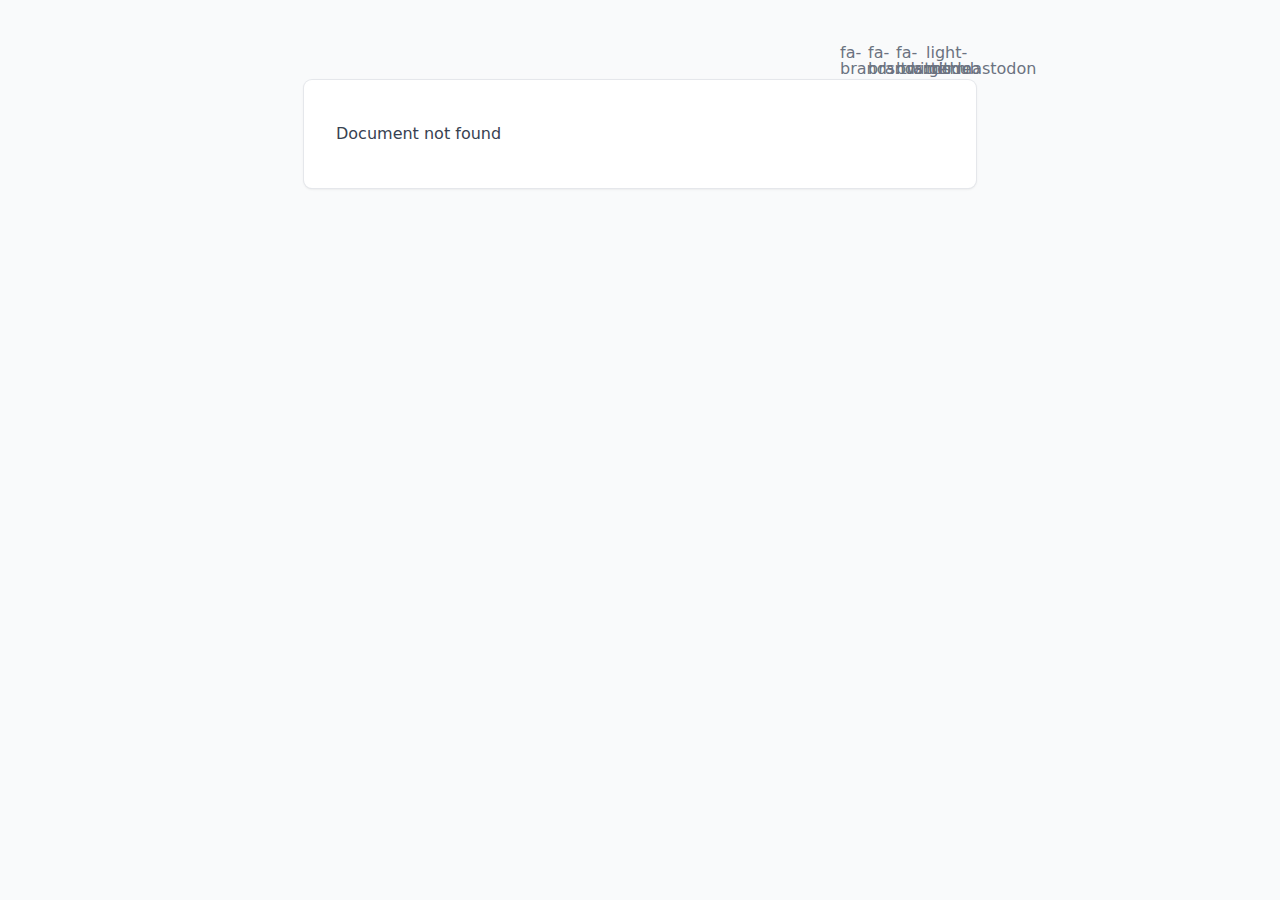
<file: 200.html>
<!DOCTYPE html><html  data-capo=""><head><meta charset="utf-8">
<meta name="viewport" content="width=device-width, initial-scale=1">
<style>/*! tailwindcss v3.4.4 | MIT License | https://tailwindcss.com*/*,:after,:before{border:0 solid #e5e7eb;box-sizing:border-box}:after,:before{--tw-content:""}:host,html{line-height:1.5;-webkit-text-size-adjust:100%;font-family:ui-sans-serif,system-ui,sans-serif,Apple Color Emoji,Segoe UI Emoji,Segoe UI Symbol,Noto Color Emoji;font-feature-settings:normal;font-variation-settings:normal;tab-size:4;-webkit-tap-highlight-color:transparent}body{line-height:inherit;margin:0}hr{border-top-width:1px;color:inherit;height:0}abbr:where([title]){-webkit-text-decoration:underline dotted;text-decoration:underline dotted}h1,h2,h3,h4,h5,h6{font-size:inherit;font-weight:inherit}a{color:inherit;text-decoration:inherit}b,strong{font-weight:bolder}code,kbd,pre,samp{font-family:ui-monospace,SFMono-Regular,Menlo,Monaco,Consolas,Liberation Mono,Courier New,monospace;font-feature-settings:normal;font-size:1em;font-variation-settings:normal}small{font-size:80%}sub,sup{font-size:75%;line-height:0;position:relative;vertical-align:initial}sub{bottom:-.25em}sup{top:-.5em}table{border-collapse:collapse;border-color:inherit;text-indent:0}button,input,optgroup,select,textarea{color:inherit;font-family:inherit;font-feature-settings:inherit;font-size:100%;font-variation-settings:inherit;font-weight:inherit;letter-spacing:inherit;line-height:inherit;margin:0;padding:0}button,select{text-transform:none}button,input:where([type=button]),input:where([type=reset]),input:where([type=submit]){-webkit-appearance:button;background-color:initial;background-image:none}:-moz-focusring{outline:auto}:-moz-ui-invalid{box-shadow:none}progress{vertical-align:initial}::-webkit-inner-spin-button,::-webkit-outer-spin-button{height:auto}[type=search]{-webkit-appearance:textfield;outline-offset:-2px}::-webkit-search-decoration{-webkit-appearance:none}::-webkit-file-upload-button{-webkit-appearance:button;font:inherit}summary{display:list-item}blockquote,dd,dl,figure,h1,h2,h3,h4,h5,h6,hr,p,pre{margin:0}fieldset{margin:0}fieldset,legend{padding:0}menu,ol,ul{list-style:none;margin:0;padding:0}dialog{padding:0}textarea{resize:vertical}input::placeholder,textarea::placeholder{color:#9ca3af;opacity:1}[role=button],button{cursor:pointer}:disabled{cursor:default}audio,canvas,embed,iframe,img,object,svg,video{display:block;vertical-align:middle}img,video{height:auto;max-width:100%}[hidden]{display:none}*,::backdrop,:after,:before{--tw-border-spacing-x:0;--tw-border-spacing-y:0;--tw-translate-x:0;--tw-translate-y:0;--tw-rotate:0;--tw-skew-x:0;--tw-skew-y:0;--tw-scale-x:1;--tw-scale-y:1;--tw-pan-x: ;--tw-pan-y: ;--tw-pinch-zoom: ;--tw-scroll-snap-strictness:proximity;--tw-gradient-from-position: ;--tw-gradient-via-position: ;--tw-gradient-to-position: ;--tw-ordinal: ;--tw-slashed-zero: ;--tw-numeric-figure: ;--tw-numeric-spacing: ;--tw-numeric-fraction: ;--tw-ring-inset: ;--tw-ring-offset-width:0px;--tw-ring-offset-color:#fff;--tw-ring-color:#3b82f680;--tw-ring-offset-shadow:0 0 #0000;--tw-ring-shadow:0 0 #0000;--tw-shadow:0 0 #0000;--tw-shadow-colored:0 0 #0000;--tw-blur: ;--tw-brightness: ;--tw-contrast: ;--tw-grayscale: ;--tw-hue-rotate: ;--tw-invert: ;--tw-saturate: ;--tw-sepia: ;--tw-drop-shadow: ;--tw-backdrop-blur: ;--tw-backdrop-brightness: ;--tw-backdrop-contrast: ;--tw-backdrop-grayscale: ;--tw-backdrop-hue-rotate: ;--tw-backdrop-invert: ;--tw-backdrop-opacity: ;--tw-backdrop-saturate: ;--tw-backdrop-sepia: ;--tw-contain-size: ;--tw-contain-layout: ;--tw-contain-paint: ;--tw-contain-style: }.prose{color:var(--tw-prose-body);max-width:65ch}.prose :where(p):not(:where([class~=not-prose],[class~=not-prose] *)){margin-bottom:1.25em;margin-top:1.25em}.prose :where([class~=lead]):not(:where([class~=not-prose],[class~=not-prose] *)){color:var(--tw-prose-lead);font-size:1.25em;line-height:1.6;margin-bottom:1.2em;margin-top:1.2em}.prose :where(a):not(:where([class~=not-prose],[class~=not-prose] *)){color:var(--tw-prose-links);font-weight:500;text-decoration:underline}.prose :where(strong):not(:where([class~=not-prose],[class~=not-prose] *)){color:var(--tw-prose-bold);font-weight:600}.prose :where(a strong):not(:where([class~=not-prose],[class~=not-prose] *)){color:inherit}.prose :where(blockquote strong):not(:where([class~=not-prose],[class~=not-prose] *)){color:inherit}.prose :where(thead th strong):not(:where([class~=not-prose],[class~=not-prose] *)){color:inherit}.prose :where(ol):not(:where([class~=not-prose],[class~=not-prose] *)){list-style-type:decimal;margin-bottom:1.25em;margin-top:1.25em;padding-inline-start:1.625em}.prose :where(ol[type=A]):not(:where([class~=not-prose],[class~=not-prose] *)){list-style-type:upper-alpha}.prose :where(ol[type=a]):not(:where([class~=not-prose],[class~=not-prose] *)){list-style-type:lower-alpha}.prose :where(ol[type=A s]):not(:where([class~=not-prose],[class~=not-prose] *)){list-style-type:upper-alpha}.prose :where(ol[type=a s]):not(:where([class~=not-prose],[class~=not-prose] *)){list-style-type:lower-alpha}.prose :where(ol[type=I]):not(:where([class~=not-prose],[class~=not-prose] *)){list-style-type:upper-roman}.prose :where(ol[type=i]):not(:where([class~=not-prose],[class~=not-prose] *)){list-style-type:lower-roman}.prose :where(ol[type=I s]):not(:where([class~=not-prose],[class~=not-prose] *)){list-style-type:upper-roman}.prose :where(ol[type=i s]):not(:where([class~=not-prose],[class~=not-prose] *)){list-style-type:lower-roman}.prose :where(ol[type="1"]):not(:where([class~=not-prose],[class~=not-prose] *)){list-style-type:decimal}.prose :where(ul):not(:where([class~=not-prose],[class~=not-prose] *)){list-style-type:disc;margin-bottom:1.25em;margin-top:1.25em;padding-inline-start:1.625em}.prose :where(ol>li):not(:where([class~=not-prose],[class~=not-prose] *))::marker{color:var(--tw-prose-counters);font-weight:400}.prose :where(ul>li):not(:where([class~=not-prose],[class~=not-prose] *))::marker{color:var(--tw-prose-bullets)}.prose :where(dt):not(:where([class~=not-prose],[class~=not-prose] *)){color:var(--tw-prose-headings);font-weight:600;margin-top:1.25em}.prose :where(hr):not(:where([class~=not-prose],[class~=not-prose] *)){border-color:var(--tw-prose-hr);border-top-width:1px;margin-bottom:3em;margin-top:3em}.prose :where(blockquote):not(:where([class~=not-prose],[class~=not-prose] *)){border-inline-start-color:var(--tw-prose-quote-borders);border-inline-start-width:.25rem;color:var(--tw-prose-quotes);font-style:italic;font-weight:500;margin-bottom:1.6em;margin-top:1.6em;padding-inline-start:1em;quotes:"\201C""\201D""\2018""\2019"}.prose :where(blockquote p:first-of-type):not(:where([class~=not-prose],[class~=not-prose] *)):before{content:open-quote}.prose :where(blockquote p:last-of-type):not(:where([class~=not-prose],[class~=not-prose] *)):after{content:close-quote}.prose :where(h1):not(:where([class~=not-prose],[class~=not-prose] *)){color:var(--tw-prose-headings);font-size:2.25em;font-weight:800;line-height:1.1111111;margin-bottom:.8888889em;margin-top:0}.prose :where(h1 strong):not(:where([class~=not-prose],[class~=not-prose] *)){color:inherit;font-weight:900}.prose :where(h2):not(:where([class~=not-prose],[class~=not-prose] *)){color:var(--tw-prose-headings);font-size:1.5em;font-weight:700;line-height:1.3333333;margin-bottom:1em;margin-top:2em}.prose :where(h2 strong):not(:where([class~=not-prose],[class~=not-prose] *)){color:inherit;font-weight:800}.prose :where(h3):not(:where([class~=not-prose],[class~=not-prose] *)){color:var(--tw-prose-headings);font-size:1.25em;font-weight:600;line-height:1.6;margin-bottom:.6em;margin-top:1.6em}.prose :where(h3 strong):not(:where([class~=not-prose],[class~=not-prose] *)){color:inherit;font-weight:700}.prose :where(h4):not(:where([class~=not-prose],[class~=not-prose] *)){color:var(--tw-prose-headings);font-weight:600;line-height:1.5;margin-bottom:.5em;margin-top:1.5em}.prose :where(h4 strong):not(:where([class~=not-prose],[class~=not-prose] *)){color:inherit;font-weight:700}.prose :where(img):not(:where([class~=not-prose],[class~=not-prose] *)){margin-bottom:2em;margin-top:2em}.prose :where(picture):not(:where([class~=not-prose],[class~=not-prose] *)){display:block;margin-bottom:2em;margin-top:2em}.prose :where(video):not(:where([class~=not-prose],[class~=not-prose] *)){margin-bottom:2em;margin-top:2em}.prose :where(kbd):not(:where([class~=not-prose],[class~=not-prose] *)){border-radius:.3125rem;box-shadow:0 0 0 1px rgb(var(--tw-prose-kbd-shadows)/10%),0 3px 0 rgb(var(--tw-prose-kbd-shadows)/10%);color:var(--tw-prose-kbd);font-family:inherit;font-size:.875em;font-weight:500;padding-inline-end:.375em;padding-bottom:.1875em;padding-top:.1875em;padding-inline-start:.375em}.prose :where(code):not(:where([class~=not-prose],[class~=not-prose] *)){color:var(--tw-prose-code);font-size:.875em;font-weight:600}.prose :where(code):not(:where([class~=not-prose],[class~=not-prose] *)):before{content:"`"}.prose :where(code):not(:where([class~=not-prose],[class~=not-prose] *)):after{content:"`"}.prose :where(a code):not(:where([class~=not-prose],[class~=not-prose] *)){color:inherit}.prose :where(h1 code):not(:where([class~=not-prose],[class~=not-prose] *)){color:inherit}.prose :where(h2 code):not(:where([class~=not-prose],[class~=not-prose] *)){color:inherit;font-size:.875em}.prose :where(h3 code):not(:where([class~=not-prose],[class~=not-prose] *)){color:inherit;font-size:.9em}.prose :where(h4 code):not(:where([class~=not-prose],[class~=not-prose] *)){color:inherit}.prose :where(blockquote code):not(:where([class~=not-prose],[class~=not-prose] *)){color:inherit}.prose :where(thead th code):not(:where([class~=not-prose],[class~=not-prose] *)){color:inherit}.prose :where(pre):not(:where([class~=not-prose],[class~=not-prose] *)){background-color:var(--tw-prose-pre-bg);border-radius:.375rem;color:var(--tw-prose-pre-code);font-size:.875em;font-weight:400;line-height:1.7142857;margin-bottom:1.7142857em;margin-top:1.7142857em;overflow-x:auto;padding-inline-end:1.1428571em;padding-bottom:.8571429em;padding-top:.8571429em;padding-inline-start:1.1428571em}.prose :where(pre code):not(:where([class~=not-prose],[class~=not-prose] *)){background-color:initial;border-radius:0;border-width:0;color:inherit;font-family:inherit;font-size:inherit;font-weight:inherit;line-height:inherit;padding:0}.prose :where(pre code):not(:where([class~=not-prose],[class~=not-prose] *)):before{content:none}.prose :where(pre code):not(:where([class~=not-prose],[class~=not-prose] *)):after{content:none}.prose :where(table):not(:where([class~=not-prose],[class~=not-prose] *)){font-size:.875em;line-height:1.7142857;margin-bottom:2em;margin-top:2em;table-layout:auto;text-align:start;width:100%}.prose :where(thead):not(:where([class~=not-prose],[class~=not-prose] *)){border-bottom-color:var(--tw-prose-th-borders);border-bottom-width:1px}.prose :where(thead th):not(:where([class~=not-prose],[class~=not-prose] *)){color:var(--tw-prose-headings);font-weight:600;padding-inline-end:.5714286em;padding-bottom:.5714286em;padding-inline-start:.5714286em;vertical-align:bottom}.prose :where(tbody tr):not(:where([class~=not-prose],[class~=not-prose] *)){border-bottom-color:var(--tw-prose-td-borders);border-bottom-width:1px}.prose :where(tbody tr:last-child):not(:where([class~=not-prose],[class~=not-prose] *)){border-bottom-width:0}.prose :where(tbody td):not(:where([class~=not-prose],[class~=not-prose] *)){vertical-align:initial}.prose :where(tfoot):not(:where([class~=not-prose],[class~=not-prose] *)){border-top-color:var(--tw-prose-th-borders);border-top-width:1px}.prose :where(tfoot td):not(:where([class~=not-prose],[class~=not-prose] *)){vertical-align:top}.prose :where(figure>*):not(:where([class~=not-prose],[class~=not-prose] *)){margin-bottom:0;margin-top:0}.prose :where(figcaption):not(:where([class~=not-prose],[class~=not-prose] *)){color:var(--tw-prose-captions);font-size:.875em;line-height:1.4285714;margin-top:.8571429em}.prose{--tw-prose-body:#374151;--tw-prose-headings:#111827;--tw-prose-lead:#4b5563;--tw-prose-links:#111827;--tw-prose-bold:#111827;--tw-prose-counters:#6b7280;--tw-prose-bullets:#d1d5db;--tw-prose-hr:#e5e7eb;--tw-prose-quotes:#111827;--tw-prose-quote-borders:#e5e7eb;--tw-prose-captions:#6b7280;--tw-prose-kbd:#111827;--tw-prose-kbd-shadows:17 24 39;--tw-prose-code:#111827;--tw-prose-pre-code:#e5e7eb;--tw-prose-pre-bg:#1f2937;--tw-prose-th-borders:#d1d5db;--tw-prose-td-borders:#e5e7eb;--tw-prose-invert-body:#d1d5db;--tw-prose-invert-headings:#fff;--tw-prose-invert-lead:#9ca3af;--tw-prose-invert-links:#fff;--tw-prose-invert-bold:#fff;--tw-prose-invert-counters:#9ca3af;--tw-prose-invert-bullets:#4b5563;--tw-prose-invert-hr:#374151;--tw-prose-invert-quotes:#f3f4f6;--tw-prose-invert-quote-borders:#374151;--tw-prose-invert-captions:#9ca3af;--tw-prose-invert-kbd:#fff;--tw-prose-invert-kbd-shadows:255 255 255;--tw-prose-invert-code:#fff;--tw-prose-invert-pre-code:#d1d5db;--tw-prose-invert-pre-bg:#00000080;--tw-prose-invert-th-borders:#4b5563;--tw-prose-invert-td-borders:#374151;font-size:1rem;line-height:1.75}.prose :where(picture>img):not(:where([class~=not-prose],[class~=not-prose] *)){margin-bottom:0;margin-top:0}.prose :where(li):not(:where([class~=not-prose],[class~=not-prose] *)){margin-bottom:.5em;margin-top:.5em}.prose :where(ol>li):not(:where([class~=not-prose],[class~=not-prose] *)){padding-inline-start:.375em}.prose :where(ul>li):not(:where([class~=not-prose],[class~=not-prose] *)){padding-inline-start:.375em}.prose :where(.prose>ul>li p):not(:where([class~=not-prose],[class~=not-prose] *)){margin-bottom:.75em;margin-top:.75em}.prose :where(.prose>ul>li>p:first-child):not(:where([class~=not-prose],[class~=not-prose] *)){margin-top:1.25em}.prose :where(.prose>ul>li>p:last-child):not(:where([class~=not-prose],[class~=not-prose] *)){margin-bottom:1.25em}.prose :where(.prose>ol>li>p:first-child):not(:where([class~=not-prose],[class~=not-prose] *)){margin-top:1.25em}.prose :where(.prose>ol>li>p:last-child):not(:where([class~=not-prose],[class~=not-prose] *)){margin-bottom:1.25em}.prose :where(ul ul,ul ol,ol ul,ol ol):not(:where([class~=not-prose],[class~=not-prose] *)){margin-bottom:.75em;margin-top:.75em}.prose :where(dl):not(:where([class~=not-prose],[class~=not-prose] *)){margin-bottom:1.25em;margin-top:1.25em}.prose :where(dd):not(:where([class~=not-prose],[class~=not-prose] *)){margin-top:.5em;padding-inline-start:1.625em}.prose :where(hr+*):not(:where([class~=not-prose],[class~=not-prose] *)){margin-top:0}.prose :where(h2+*):not(:where([class~=not-prose],[class~=not-prose] *)){margin-top:0}.prose :where(h3+*):not(:where([class~=not-prose],[class~=not-prose] *)){margin-top:0}.prose :where(h4+*):not(:where([class~=not-prose],[class~=not-prose] *)){margin-top:0}.prose :where(thead th:first-child):not(:where([class~=not-prose],[class~=not-prose] *)){padding-inline-start:0}.prose :where(thead th:last-child):not(:where([class~=not-prose],[class~=not-prose] *)){padding-inline-end:0}.prose :where(tbody td,tfoot td):not(:where([class~=not-prose],[class~=not-prose] *)){padding-inline-end:.5714286em;padding-bottom:.5714286em;padding-top:.5714286em;padding-inline-start:.5714286em}.prose :where(tbody td:first-child,tfoot td:first-child):not(:where([class~=not-prose],[class~=not-prose] *)){padding-inline-start:0}.prose :where(tbody td:last-child,tfoot td:last-child):not(:where([class~=not-prose],[class~=not-prose] *)){padding-inline-end:0}.prose :where(figure):not(:where([class~=not-prose],[class~=not-prose] *)){margin-bottom:2em;margin-top:2em}.prose :where(.prose>:first-child):not(:where([class~=not-prose],[class~=not-prose] *)){margin-top:0}.prose :where(.prose>:last-child):not(:where([class~=not-prose],[class~=not-prose] *)){margin-bottom:0}.sr-only{height:1px;margin:-1px;overflow:hidden;padding:0;position:absolute;width:1px;clip:rect(0,0,0,0);border-width:0;white-space:nowrap}.static{position:static}.m-auto{margin:auto}.mx-auto{margin-left:auto;margin-right:auto}.mr-6{margin-right:1.5rem}.block{display:block}.inline-block{display:inline-block}.flex{display:flex}.inline-flex{display:inline-flex}.h-4{height:1rem}.h-5{height:1.25rem}.w-4{width:1rem}.w-5{width:1.25rem}.max-w-2xl{max-width:42rem}.max-w-full{max-width:100%}.max-w-none{max-width:none}.items-center{align-items:center}.justify-between{justify-content:space-between}.gap-1{gap:.25rem}.space-x-3>:not([hidden])~:not([hidden]){--tw-space-x-reverse:0;margin-left:calc(.75rem*(1 - var(--tw-space-x-reverse)));margin-right:calc(.75rem*var(--tw-space-x-reverse))}.overflow-x-auto{overflow-x:auto}.rounded{border-radius:.25rem}.bg-gray-50{--tw-bg-opacity:1;background-color:rgb(249 250 251/var(--tw-bg-opacity))}.bg-gray-800{--tw-bg-opacity:1;background-color:rgb(31 41 55/var(--tw-bg-opacity))}.bg-white{--tw-bg-opacity:1;background-color:rgb(255 255 255/var(--tw-bg-opacity))}.px-3{padding-left:.75rem;padding-right:.75rem}.px-4{padding-left:1rem;padding-right:1rem}.py-1{padding-bottom:.25rem;padding-top:.25rem}.py-10{padding-bottom:2.5rem;padding-top:2.5rem}.py-4{padding-bottom:1rem;padding-top:1rem}.text-2xl{font-size:1.5rem;line-height:2rem}.font-bold{font-weight:700}.text-black{--tw-text-opacity:1;color:rgb(0 0 0/var(--tw-text-opacity))}.text-gray-500{--tw-text-opacity:1;color:rgb(107 114 128/var(--tw-text-opacity))}.text-gray-700{--tw-text-opacity:1;color:rgb(55 65 81/var(--tw-text-opacity))}.text-white{--tw-text-opacity:1;color:rgb(255 255 255/var(--tw-text-opacity))}.no-underline{text-decoration-line:none}.ring-1{--tw-ring-offset-shadow:var(--tw-ring-inset) 0 0 0 var(--tw-ring-offset-width) var(--tw-ring-offset-color);--tw-ring-shadow:var(--tw-ring-inset) 0 0 0 calc(1px + var(--tw-ring-offset-width)) var(--tw-ring-color);box-shadow:var(--tw-ring-offset-shadow),var(--tw-ring-shadow),var(--tw-shadow,0 0 #0000)}.ring-gray-200{--tw-ring-opacity:1;--tw-ring-color:rgb(229 231 235/var(--tw-ring-opacity))}.transition{transition-duration:.15s;transition-property:color,background-color,border-color,text-decoration-color,fill,stroke,opacity,box-shadow,transform,filter,-webkit-backdrop-filter;transition-property:color,background-color,border-color,text-decoration-color,fill,stroke,opacity,box-shadow,transform,filter,backdrop-filter;transition-property:color,background-color,border-color,text-decoration-color,fill,stroke,opacity,box-shadow,transform,filter,backdrop-filter,-webkit-backdrop-filter;transition-timing-function:cubic-bezier(.4,0,.2,1)}.dark\:prose-invert:is(.dark *){--tw-prose-body:var(--tw-prose-invert-body);--tw-prose-headings:var(--tw-prose-invert-headings);--tw-prose-lead:var(--tw-prose-invert-lead);--tw-prose-links:var(--tw-prose-invert-links);--tw-prose-bold:var(--tw-prose-invert-bold);--tw-prose-counters:var(--tw-prose-invert-counters);--tw-prose-bullets:var(--tw-prose-invert-bullets);--tw-prose-hr:var(--tw-prose-invert-hr);--tw-prose-quotes:var(--tw-prose-invert-quotes);--tw-prose-quote-borders:var(--tw-prose-invert-quote-borders);--tw-prose-captions:var(--tw-prose-invert-captions);--tw-prose-kbd:var(--tw-prose-invert-kbd);--tw-prose-kbd-shadows:var(--tw-prose-invert-kbd-shadows);--tw-prose-code:var(--tw-prose-invert-code);--tw-prose-pre-code:var(--tw-prose-invert-pre-code);--tw-prose-pre-bg:var(--tw-prose-invert-pre-bg);--tw-prose-th-borders:var(--tw-prose-invert-th-borders);--tw-prose-td-borders:var(--tw-prose-invert-td-borders)}.hover\:text-gray-700:hover{--tw-text-opacity:1;color:rgb(55 65 81/var(--tw-text-opacity))}.prose-a\:border-b :is(:where(a):not(:where([class~=not-prose],[class~=not-prose] *))){border-bottom-width:1px}.prose-a\:border-dashed :is(:where(a):not(:where([class~=not-prose],[class~=not-prose] *))){border-style:dashed}.prose-a\:font-normal :is(:where(a):not(:where([class~=not-prose],[class~=not-prose] *))){font-weight:400}.prose-a\:no-underline :is(:where(a):not(:where([class~=not-prose],[class~=not-prose] *))){text-decoration-line:none}.hover\:prose-a\:border-solid :is(:where(a):not(:where([class~=not-prose],[class~=not-prose] *))):hover{border-style:solid}.hover\:prose-a\:border-primary-400 :is(:where(a):not(:where([class~=not-prose],[class~=not-prose] *))):hover{--tw-border-opacity:1;border-color:rgb(52 211 153/var(--tw-border-opacity))}.hover\:prose-a\:text-primary-400 :is(:where(a):not(:where([class~=not-prose],[class~=not-prose] *))):hover{--tw-text-opacity:1;color:rgb(52 211 153/var(--tw-text-opacity))}.prose-pre\:bg-gray-100 :is(:where(pre):not(:where([class~=not-prose],[class~=not-prose] *))){--tw-bg-opacity:1;background-color:rgb(243 244 246/var(--tw-bg-opacity))}.dark\:bg-gray-200:is(.dark *){--tw-bg-opacity:1;background-color:rgb(229 231 235/var(--tw-bg-opacity))}.dark\:bg-gray-800:is(.dark *){--tw-bg-opacity:1;background-color:rgb(31 41 55/var(--tw-bg-opacity))}.dark\:bg-gray-900:is(.dark *){--tw-bg-opacity:1;background-color:rgb(17 24 39/var(--tw-bg-opacity))}.dark\:text-gray-100:is(.dark *){--tw-text-opacity:1;color:rgb(243 244 246/var(--tw-text-opacity))}.dark\:text-gray-200:is(.dark *){--tw-text-opacity:1;color:rgb(229 231 235/var(--tw-text-opacity))}.dark\:text-gray-300:is(.dark *){--tw-text-opacity:1;color:rgb(209 213 219/var(--tw-text-opacity))}.dark\:text-gray-950:is(.dark *){--tw-text-opacity:1;color:rgb(3 7 18/var(--tw-text-opacity))}.dark\:ring-gray-700:is(.dark *){--tw-ring-opacity:1;--tw-ring-color:rgb(55 65 81/var(--tw-ring-opacity))}.dark\:hover\:text-gray-300:hover:is(.dark *){--tw-text-opacity:1;color:rgb(209 213 219/var(--tw-text-opacity))}.dark\:prose-pre\:bg-gray-900 :is(:where(pre):not(:where([class~=not-prose],[class~=not-prose] *))):is(.dark *){--tw-bg-opacity:1;background-color:rgb(17 24 39/var(--tw-bg-opacity))}@media (min-width:640px){.sm\:rounded{border-radius:.25rem}.sm\:rounded-lg{border-radius:.5rem}.sm\:px-8{padding-left:2rem;padding-right:2rem}.sm\:pb-10{padding-bottom:2.5rem}.sm\:pt-6{padding-top:1.5rem}.sm\:shadow{--tw-shadow:0 1px 3px 0 #0000001a,0 1px 2px -1px #0000001a;--tw-shadow-colored:0 1px 3px 0 var(--tw-shadow-color),0 1px 2px -1px var(--tw-shadow-color);box-shadow:var(--tw-ring-offset-shadow,0 0 #0000),var(--tw-ring-shadow,0 0 #0000),var(--tw-shadow)}}</style>
<style>.icon[data-v-cf4c67d9]{display:inline-block;vertical-align:middle}</style>
<style>body{--tw-bg-opacity:1;background-color:rgb(249 250 251/var(--tw-bg-opacity));--tw-text-opacity:1;color:rgb(0 0 0/var(--tw-text-opacity))}body:is(.dark *){--tw-bg-opacity:1;background-color:rgb(17 24 39/var(--tw-bg-opacity));--tw-text-opacity:1;color:rgb(255 255 255/var(--tw-text-opacity))}</style>
<link rel="stylesheet" href="/_nuxt/entry.C_dJwGVz.css">
<link rel="modulepreload" as="script" crossorigin href="/_nuxt/DAeVrNvO.js">
<link rel="prefetch" as="script" crossorigin href="/_nuxt/BeZwnybI.js">
<link rel="prefetch" as="script" crossorigin href="/_nuxt/CJoh-klE.js">
<link rel="prefetch" as="script" crossorigin href="/_nuxt/HqQb7by7.js">
<link rel="prefetch" as="style" href="/_nuxt/useStudio.Dkj-KCtF.css">
<link rel="prefetch" as="script" crossorigin href="/_nuxt/BbVJkzhA.js">
<link rel="prefetch" as="script" crossorigin href="/_nuxt/BYc0EX81.js">
<link rel="prefetch" as="script" crossorigin href="/_nuxt/CREcZYP_.js">
<script type="module" src="/_nuxt/DAeVrNvO.js" crossorigin></script><script>"use strict";(()=>{const a=window,e=document.documentElement,c=window.localStorage,d=["dark","light"],n=c&&c.getItem&&c.getItem("nuxt-color-mode")||"system";let l=n==="system"?f():n;const i=e.getAttribute("data-color-mode-forced");i&&(l=i),r(l),a["__NUXT_COLOR_MODE__"]={preference:n,value:l,getColorScheme:f,addColorScheme:r,removeColorScheme:u};function r(o){const t=""+o+"",s="";e.classList?e.classList.add(t):e.className+=" "+t,s&&e.setAttribute("data-"+s,o)}function u(o){const t=""+o+"",s="";e.classList?e.classList.remove(t):e.className=e.className.replace(new RegExp(t,"g"),""),s&&e.removeAttribute("data-"+s)}function m(o){return a.matchMedia("(prefers-color-scheme"+o+")")}function f(){if(a.matchMedia&&m("").media!=="not all"){for(const o of d)if(m(":"+o).matches)return o}return"light"}})();</script></head><body><div id="__nuxt"></div><div id="teleports"></div><script type="application/json" id="__NUXT_DATA__" data-ssr="false">[{"serverRendered":1},false]</script>
<script>window.__NUXT__={};window.__NUXT__.config={public:{studio:{apiURL:"https://api.nuxt.studio",iframeMessagingAllowedOrigins:""},mdc:{components:{prose:true,map:{p:"prose-p",a:"prose-a",blockquote:"prose-blockquote","code-inline":"prose-code-inline",code:"ProseCodeInline",em:"prose-em",h1:"prose-h1",h2:"prose-h2",h3:"prose-h3",h4:"prose-h4",h5:"prose-h5",h6:"prose-h6",hr:"prose-hr",img:"prose-img",ul:"prose-ul",ol:"prose-ol",li:"prose-li",strong:"prose-strong",table:"prose-table",thead:"prose-thead",tbody:"prose-tbody",td:"prose-td",th:"prose-th",tr:"prose-tr"}},headings:{anchorLinks:{h1:false,h2:true,h3:true,h4:true,h5:false,h6:false}}},content:{locales:[],defaultLocale:"",integrity:1720913655892,experimental:{stripQueryParameters:false,advanceQuery:false,clientDB:false},respectPathCase:false,api:{baseURL:"/api/_content"},navigation:{fields:["layout"]},tags:{p:"prose-p",a:"prose-a",blockquote:"prose-blockquote","code-inline":"prose-code-inline",code:"ProseCodeInline",em:"prose-em",h1:"prose-h1",h2:"prose-h2",h3:"prose-h3",h4:"prose-h4",h5:"prose-h5",h6:"prose-h6",hr:"prose-hr",img:"prose-img",ul:"prose-ul",ol:"prose-ol",li:"prose-li",strong:"prose-strong",table:"prose-table",thead:"prose-thead",tbody:"prose-tbody",td:"prose-td",th:"prose-th",tr:"prose-tr"},highlight:{theme:{dark:"github-dark",default:"github-light"},highlighter:"shiki",langs:["js","jsx","json","ts","tsx","vue","css","html","bash","md","mdc","yaml"]},wsUrl:"",documentDriven:{page:true,navigation:true,surround:true,globals:{},layoutFallbacks:["theme"],injectPage:true},host:"",trailingSlash:false,search:"",contentHead:true,anchorLinks:{depth:4,exclude:[1]}}},app:{baseURL:"/",buildId:"67b3c8fd-0c7d-4e6c-933c-30cca42a3016",buildAssetsDir:"/_nuxt/",cdnURL:""}}</script></body></html>
</file>
<file: _nuxt/entry.C_dJwGVz.css>
.icon[data-v-cf4c67d9]{display:inline-block;vertical-align:middle}body{--tw-bg-opacity:1;background-color:rgb(249 250 251/var(--tw-bg-opacity));--tw-text-opacity:1;color:rgb(0 0 0/var(--tw-text-opacity))}body:is(.dark *){--tw-bg-opacity:1;background-color:rgb(17 24 39/var(--tw-bg-opacity));--tw-text-opacity:1;color:rgb(255 255 255/var(--tw-text-opacity))}
</file>
<file: _nuxt/useStudio.Dkj-KCtF.css>
body.__preview_enabled{padding-bottom:50px}#__nuxt_preview[data-v-733fbbab]{align-items:center;-webkit-backdrop-filter:blur(20px);backdrop-filter:blur(20px);background:#ffffff4d;border-top:1px solid #eee;bottom:-60px;color:#000;display:flex;font-family:Helvetica,sans-serif;font-size:16px;font-weight:500;gap:10px;height:50px;justify-content:center;left:0;position:fixed;right:0;transition:bottom .3s ease-in-out;z-index:10000}#__nuxt_preview.__preview_ready[data-v-733fbbab]{bottom:0}#__preview_background[data-v-733fbbab]{-webkit-backdrop-filter:blur(8px);backdrop-filter:blur(8px);background:#ffffff4d;height:100vh;left:0;position:fixed;top:0;width:100vw;z-index:9000}#__preview_loader[data-v-733fbbab]{align-items:center;color:#000;display:flex;flex-direction:column;font-family:system-ui,-apple-system,BlinkMacSystemFont,Segoe UI,Roboto,Oxygen,Ubuntu,Cantarell,Open Sans,Helvetica Neue,sans-serif;font-size:1.4rem;gap:8px;left:50%;position:fixed;top:50%;transform:translate(-50%,-50%);z-index:9500}#__preview_loader p[data-v-733fbbab]{margin:10px 0}.dark #__preview_background[data-v-733fbbab],.dark-mode #__preview_background[data-v-733fbbab]{background:#0000004d}.dark #__preview_loader[data-v-733fbbab],.dark-mode #__preview_loader[data-v-733fbbab]{color:#fff}.preview-loading-enter-active[data-v-733fbbab],.preview-loading-leave-active[data-v-733fbbab]{transition:opacity .4s}.preview-loading-enter[data-v-733fbbab],.preview-loading-leave-to[data-v-733fbbab]{opacity:0}#__preview_loading_icon[data-v-733fbbab]{animation:spin-733fbbab 1s linear infinite}.dark #__nuxt_preview[data-v-733fbbab],.dark-mode #__nuxt_preview[data-v-733fbbab]{background:#0000004d;border-top:1px solid #111;color:#fff}#__nuxt_preview svg[data-v-733fbbab]{color:#000;display:inline-block;height:30px;width:30px}.dark #__nuxt_preview svg[data-v-733fbbab],.dark-mode #__nuxt_preview svg[data-v-733fbbab]{color:#fff}button[data-v-733fbbab]{background:transparent;border:1px solid rgba(0,0,0,.2);border-radius:3px;box-shadow:none;color:#000c;cursor:pointer;display:inline-block;font-size:14px;font-weight:400;line-height:1rem;margin:0;padding:4px 10px;text-align:center;transition:none;width:auto}button[data-v-733fbbab]:hover{border-color:#0006;color:#000000e6}.dark button[data-v-733fbbab],.dark-mode button[data-v-733fbbab]{border-color:#fff3;color:#d3d3d3}.dark button[data-v-733fbbab]:hover,.dark-mode button[data-v-733fbbab]:hover{border-color:#fff6;color:#fff}#__nuxt_preview button[data-v-733fbbab]:focus,#__nuxt_preview button[data-v-733fbbab]:hover{background:#0000001a}#__nuxt_preview button[data-v-733fbbab]:active{background:#0003}.dark #__nuxt_preview button[data-v-733fbbab],.dark-mode #__nuxt_preview button[data-v-733fbbab]{border:1px solid hsla(0,0%,100%,.2);color:#fffc}.dark #__nuxt_preview button[data-v-733fbbab]:hover,.dark-mode #__nuxt_preview button[data-v-733fbbab]:focus{background:#ffffff1a}.dark #__nuxt_preview button[data-v-733fbbab]:active,.dark-mode #__nuxt_preview button[data-v-733fbbab]:active{background:#fff3}a[data-v-733fbbab]{font-weight:600}#__nuxt_preview.__preview_refreshing button[data-v-733fbbab],#__nuxt_preview.__preview_refreshing span[data-v-733fbbab],#__nuxt_preview.__preview_refreshing svg[data-v-733fbbab]{animation:nuxt_pulsate-733fbbab 1s ease-out;animation-iteration-count:infinite;opacity:.5}@keyframes nuxt_pulsate-733fbbab{0%{opacity:1}50%{opacity:.5}to{opacity:1}}@keyframes spin-733fbbab{0%{transform:rotate(1turn)}to{transform:rotate(0)}}
</file>
